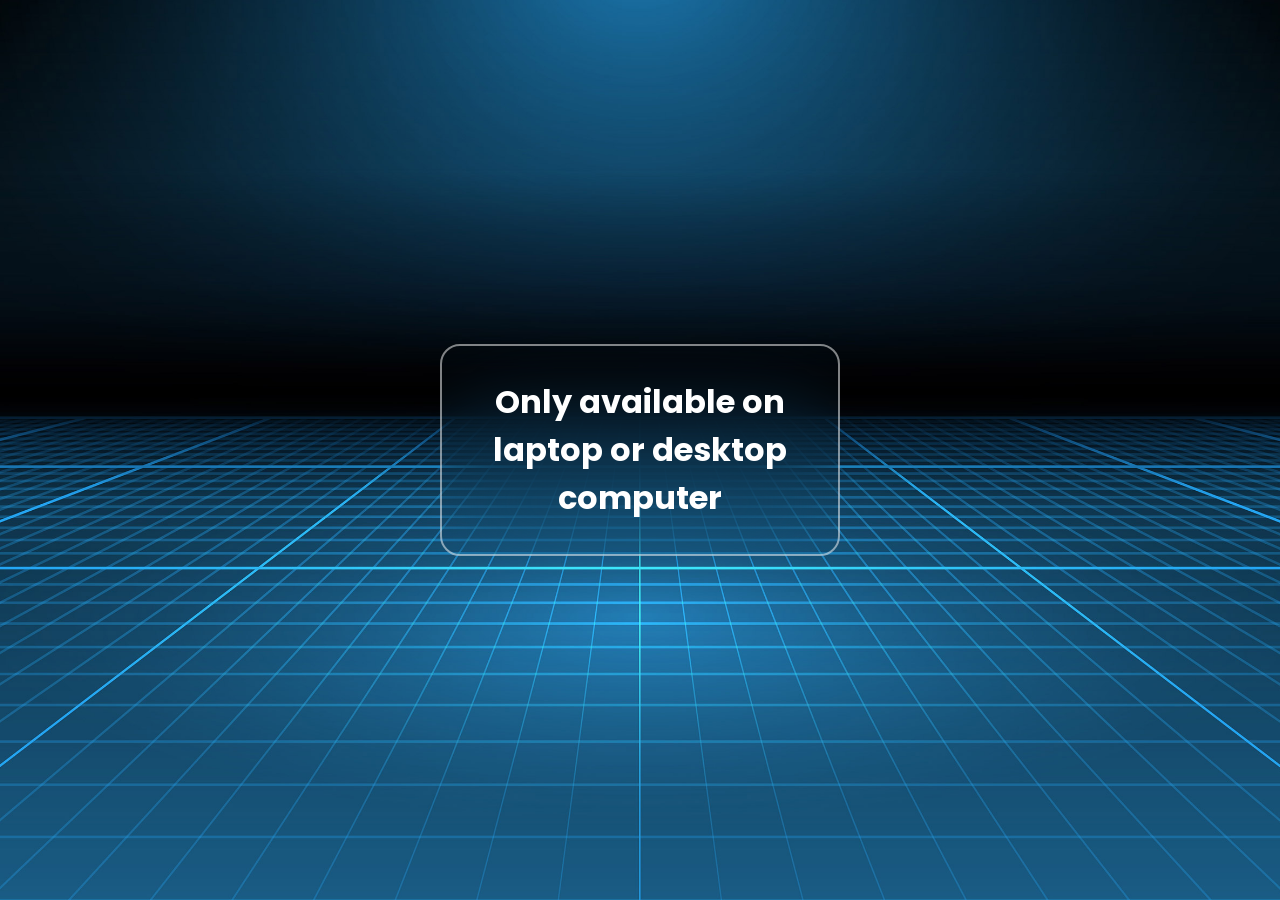
<file: index.html>
<html lang="en">
<head>
    <meta charset="UTF-8">
    <meta http-equiv="X-UA-Compatible" content="IE=edge">
    <meta name="viewport" content="width=device-width, initial-scale=1.0">
    <title>Title Page</title>
    <link rel="stylesheet" href="bg.css">
</head>
<body>
    <section>
        <h1>Only available on laptop or desktop computer</h1>
    </section>
</body>
</html>
</file>
<file: bg.css>
@import url('https://fonts.googleapis.com/css2?family=Poppins:wght@500&display=swap');

/*
Source - https://stackoverflow.com/a
Posted by blurfus, modified by community. See post 'Timeline' for change history
Retrieved 2025-11-29, License - CC BY-SA 4.0
*/

@media (max-width: 450px) {
  * {
    margin: 0;
    padding: 0;
    box-sizing: border-box;
    font-family: 'Poppins', sans-serif;
  }
  body {
    display: flex;
    align-items: center;
    justify-content: center;
    min-height: 100vh;
    /*background-image: url(https://user-images.githubusercontent.com/13468728/233847739-219cb494-c265-4554-820a-bd3424c59065.jpg);*/
    background-image: url(bg.jpg);
    background-repeat: no-repeat;
    background-position: center;
    background-size: cover;
  }
  section {
    position: relative;
    max-width: 400px;
    background-color: transparent;
    /*background-color: rgba(255, 255, 255, 0.3);*/
    border: 2px solid rgba(255, 255, 255, 0.5);
    border-radius: 20px;
    backdrop-filter: blur(55px);
    display: flex;
    justify-content: center;
    align-items: center;
    padding: 2rem 3rem;
}

h1 {
    font-size: 2rem;
    color: #fff;
    text-align: center;
}
.inputbox {
    position: relative;
 margin: 30px 0;
    max-width: 310px;
    border-bottom: 2px solid #fff;
}

.inputbox label {
    position: absolute;
    top: 50%;
    left: 5px;
    transform: translateY(-50%);
    color: #fff;
    font-size: 1rem;
    pointer-events: none;
    transition: all 0.5s ease-in-out;
}

input:focus ~ label, 
input:valid ~ label {
    top: -5px;
}

.inputbox input {
    width: 100%;
    height: 60px;
    background: transparent;
    border: none;
    outline: none;
    font-size: 1rem;
    padding: 0 35px 0 5px;
    color: #fff;
}

.inputbox ion-icon {
    position: absolute;
    right: 8px;
    color: #fff;
    font-size: 1.2rem;
    top: 20px;
}
.forget {
    margin: 35px 0;
    font-size: 0.85rem;
    color: #fff;
    display: flex;
    justify-content: space-between;
}

.forget label {
    display: flex;
    align-items: center;
}

.forget label input {
    margin-right: 3px;
}

.forget a {
    color: #fff;
    text-decoration: none;
    font-weight: 600;
}

.forget a:hover {
    text-decoration: underline;
}

button {
    width: 100%;
    height: 40px;
    border-radius: 40px;
    background-color: rgb(255, 255, 255, 1);
    border: none;
    outline: none;
    cursor: pointer;
    font-size: 1rem;
    font-weight: 600;
    transition: all 0.4s ease;
}

button:hover {
    background-color: rgb(255, 255, 255, 0.5);
}

.register {
    font-size: 0.9rem;
    color: #fff;
    text-align: center;
    margin: 25px 0 10px;
}

.register p a {
    text-decoration: none;
    color: #fff;
    font-weight: 600;
}

.register p a:hover {
    text-decoration: underline;
}
  }
  @media (min-width: 451px) and (max-width: 600px) {
    * {
      margin: 0;
      padding: 0;
      box-sizing: border-box;
      font-family: 'Poppins', sans-serif;
    }
    body {
      display: flex;
      align-items: center;
      justify-content: center;
      min-height: 100vh;
      /*background-image: url(https://user-images.githubusercontent.com/13468728/233847739-219cb494-c265-4554-820a-bd3424c59065.jpg);*/
      background-image: url(301_600.jpg);
      background-repeat: no-repeat;
      background-position: center;
      background-size: cover;
    }
    section {
      position: relative;
      max-width: 400px;
      background-color: transparent;
      /*background-color: rgba(255, 255, 255, 0.3);*/
      border: 2px solid rgba(255, 255, 255, 0.5);
      border-radius: 20px;
      backdrop-filter: blur(55px);
      display: flex;
      justify-content: center;
      align-items: center;
      padding: 2rem 3rem;
  }
  
  h1 {
      font-size: 2rem;
      color: #fff;
      text-align: center;
  }
  .inputbox {
      position: relative;
   margin: 30px 0;
      max-width: 310px;
      border-bottom: 2px solid #fff;
  }
  
  .inputbox label {
      position: absolute;
      top: 50%;
      left: 5px;
      transform: translateY(-50%);
      color: #fff;
      font-size: 1rem;
      pointer-events: none;
      transition: all 0.5s ease-in-out;
  }
  
  input:focus ~ label, 
  input:valid ~ label {
      top: -5px;
  }
  
  .inputbox input {
      width: 100%;
      height: 60px;
      background: transparent;
      border: none;
      outline: none;
      font-size: 1rem;
      padding: 0 35px 0 5px;
      color: #fff;
  }
  
  .inputbox ion-icon {
      position: absolute;
      right: 8px;
      color: #fff;
      font-size: 1.2rem;
      top: 20px;
  }
  .forget {
      margin: 35px 0;
      font-size: 0.85rem;
      color: #fff;
      display: flex;
      justify-content: space-between;
  }
  
  .forget label {
      display: flex;
      align-items: center;
  }
  
  .forget label input {
      margin-right: 3px;
  }
  
  .forget a {
      color: #fff;
      text-decoration: none;
      font-weight: 600;
  }
  
  .forget a:hover {
      text-decoration: underline;
  }
  
  button {
      width: 100%;
      height: 40px;
      border-radius: 40px;
      background-color: rgb(255, 255, 255, 1);
      border: none;
      outline: none;
      cursor: pointer;
      font-size: 1rem;
      font-weight: 600;
      transition: all 0.4s ease;
  }
  
  button:hover {
      background-color: rgb(255, 255, 255, 0.5);
  }
  
  .register {
      font-size: 0.9rem;
      color: #fff;
      text-align: center;
      margin: 25px 0 10px;
  }
  
  .register p a {
      text-decoration: none;
      color: #fff;
      font-weight: 600;
  }
  
  .register p a:hover {
      text-decoration: underline;
  }
  }
  @media (min-width: 601px) and (max-width: 768px) {
    * {
      margin: 0;
      padding: 0;
      box-sizing: border-box;
      font-family: 'Poppins', sans-serif;
    }
    body {
      display: flex;
      align-items: center;
      justify-content: center;
      min-height: 100vh;
      /*background-image: url(https://user-images.githubusercontent.com/13468728/233847739-219cb494-c265-4554-820a-bd3424c59065.jpg);*/
      background-image: url(601_768.jpg);
      background-repeat: no-repeat;
      background-position: center;
      background-size: cover;
    }
    section {
      position: relative;
      max-width: 400px;
      background-color: transparent;
      /*background-color: rgba(255, 255, 255, 0.3);*/
      border: 2px solid rgba(255, 255, 255, 0.5);
      border-radius: 20px;
      backdrop-filter: blur(55px);
      display: flex;
      justify-content: center;
      align-items: center;
      padding: 2rem 3rem;
  }
  
  h1 {
      font-size: 2rem;
      color: #fff;
      text-align: center;
  }
  .inputbox {
      position: relative;
   margin: 30px 0;
      max-width: 310px;
      border-bottom: 2px solid #fff;
  }
  
  .inputbox label {
      position: absolute;
      top: 50%;
      left: 5px;
      transform: translateY(-50%);
      color: #fff;
      font-size: 1rem;
      pointer-events: none;
      transition: all 0.5s ease-in-out;
  }
  
  input:focus ~ label, 
  input:valid ~ label {
      top: -5px;
  }
  
  .inputbox input {
      width: 100%;
      height: 60px;
      background: transparent;
      border: none;
      outline: none;
      font-size: 1rem;
      padding: 0 35px 0 5px;
      color: #fff;
  }
  
  .inputbox ion-icon {
      position: absolute;
      right: 8px;
      color: #fff;
      font-size: 1.2rem;
      top: 20px;
  }
  .forget {
      margin: 35px 0;
      font-size: 0.85rem;
      color: #fff;
      display: flex;
      justify-content: space-between;
  }
  
  .forget label {
      display: flex;
      align-items: center;
  }
  
  .forget label input {
      margin-right: 3px;
  }
  
  .forget a {
      color: #fff;
      text-decoration: none;
      font-weight: 600;
  }
  
  .forget a:hover {
      text-decoration: underline;
  }
  
  button {
      width: 100%;
      height: 40px;
      border-radius: 40px;
      background-color: rgb(255, 255, 255, 1);
      border: none;
      outline: none;
      cursor: pointer;
      font-size: 1rem;
      font-weight: 600;
      transition: all 0.4s ease;
  }
  
  button:hover {
      background-color: rgb(255, 255, 255, 0.5);
  }
  
  .register {
      font-size: 0.9rem;
      color: #fff;
      text-align: center;
      margin: 25px 0 10px;
  }
  
  .register p a {
      text-decoration: none;
      color: #fff;
      font-weight: 600;
  }
  
  .register p a:hover {
      text-decoration: underline;
  }
  }
  @media (min-width: 769px) {
    * {
      margin: 0;
      padding: 0;
      box-sizing: border-box;
      font-family: 'Poppins', sans-serif;
    }
    body {
      display: flex;
      align-items: center;
      justify-content: center;
      min-height: 100vh;
      /*background-image: url(https://user-images.githubusercontent.com/13468728/233847739-219cb494-c265-4554-820a-bd3424c59065.jpg);*/
      background-image: url(769.jpg);
      background-repeat: no-repeat;
      background-position: center;
      background-size: cover;
    }
    section {
      position: relative;
      max-width: 400px;
      background-color: transparent;
      /*background-color: rgba(255, 255, 255, 0.3);*/
      border: 2px solid rgba(255, 255, 255, 0.5);
      border-radius: 20px;
      backdrop-filter: blur(55px);
      display: flex;
      justify-content: center;
      align-items: center;
      padding: 2rem 3rem;
  }
  
  h1 {
      font-size: 2rem;
      color: #fff;
      text-align: center;
  }
  .inputbox {
      position: relative;
   margin: 30px 0;
      max-width: 310px;
      border-bottom: 2px solid #fff;
  }
  
  .inputbox label {
      position: absolute;
      top: 50%;
      left: 5px;
      transform: translateY(-50%);
      color: #fff;
      font-size: 1rem;
      pointer-events: none;
      transition: all 0.5s ease-in-out;
  }
  
  input:focus ~ label, 
  input:valid ~ label {
      top: -5px;
  }
  
  .inputbox input {
      width: 100%;
      height: 60px;
      background: transparent;
      border: none;
      outline: none;
      font-size: 1rem;
      padding: 0 35px 0 5px;
      color: #fff;
  }
  
  .inputbox ion-icon {
      position: absolute;
      right: 8px;
      color: #fff;
      font-size: 1.2rem;
      top: 20px;
  }
  .forget {
      margin: 35px 0;
      font-size: 0.85rem;
      color: #fff;
      display: flex;
      justify-content: space-between;
  }
  
  .forget label {
      display: flex;
      align-items: center;
  }
  
  .forget label input {
      margin-right: 3px;
  }
  
  .forget a {
      color: #fff;
      text-decoration: none;
      font-weight: 600;
  }
  
  .forget a:hover {
      text-decoration: underline;
  }
  
  button {
      width: 100%;
      height: 40px;
      border-radius: 40px;
      background-color: rgb(255, 255, 255, 1);
      border: none;
      outline: none;
      cursor: pointer;
      font-size: 1rem;
      font-weight: 600;
      transition: all 0.4s ease;
  }
  
  button:hover {
      background-color: rgb(255, 255, 255, 0.5);
  }
  
  .register {
      font-size: 0.9rem;
      color: #fff;
      text-align: center;
      margin: 25px 0 10px;
  }
  
  .register p a {
      text-decoration: none;
      color: #fff;
      font-weight: 600;
  }
  
  .register p a:hover {
      text-decoration: underline;
  }
  }
</file>
